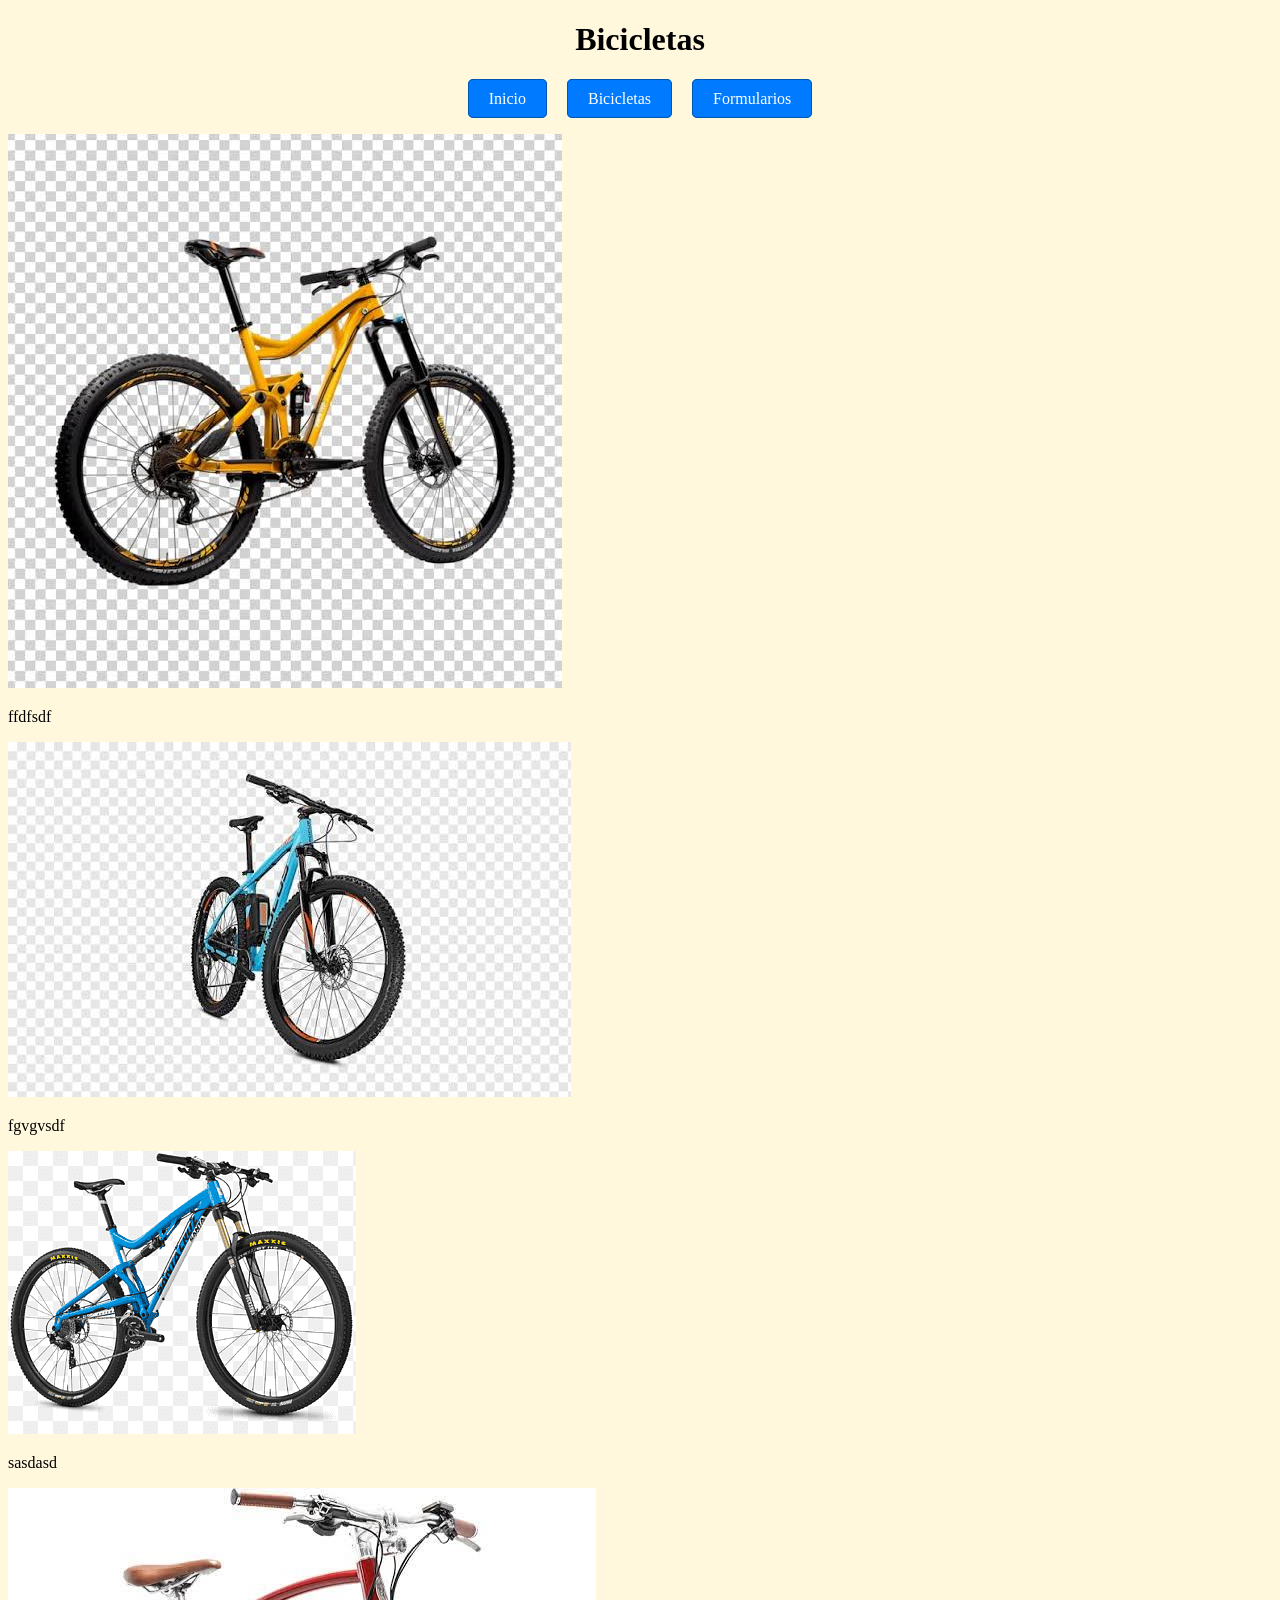
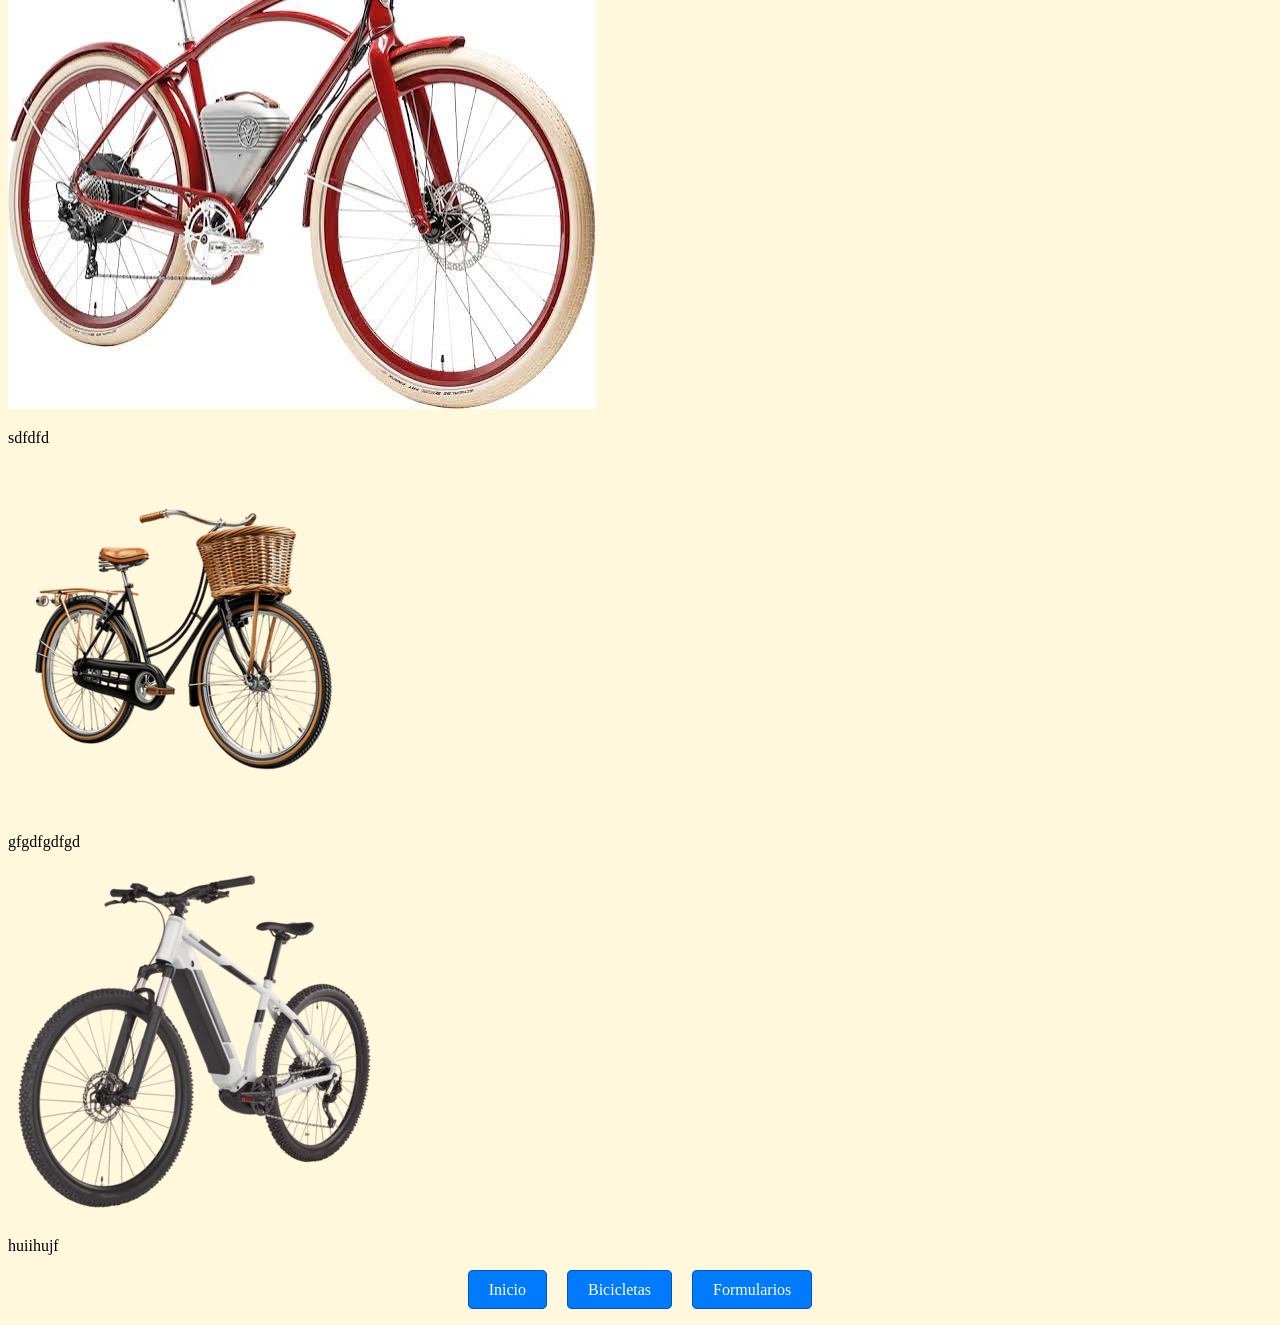
<file: bicicletas.html>
<!DOCTYPE html>
<html lang="en">
<head>
    <meta charset="UTF-8">
    <meta name="viewport" content="width=device-width, initial-scale=1.0">
    <title>Bicis</title>
    <link rel="stylesheet" href="styles.css">
</head>
<body>
    <h1>Bicicletas</h1>
    <nav>
        <ul class="lista">
            <li><a href="index.html">Inicio</a></li>
            <li><a href="bicicletas.html">Bicicletas</a></li>
            <li><a href="formulario.html">Formularios</a></li>
        </ul>
    </nav>

    <img src="bici1.jpeg" alt="">
    <p>ffdfsdf</p>
    <img src="bici2.jpeg" alt="">
    <p>fgvgvsdf</p>
    <img src="bici3.png" alt="">
    <p>sasdasd</p>
    <img src="bici4.jpeg" alt="">
    <p>sdfdfd</p>
    <img src="bici5.png" alt="">
    <p>gfgdfgdfgd</p>
    <img src="bici6.png" alt="">
    <p>huiihujf</p>

    <nav>
        <ul class="lista">
            <li><a href="index.html">Inicio</a></li>
            <li><a href="bicicletas.html">Bicicletas</a></li>
            <li><a href="formulario.html">Formularios</a></li>
        </ul>
    </nav>
</body>
</html>
</file>
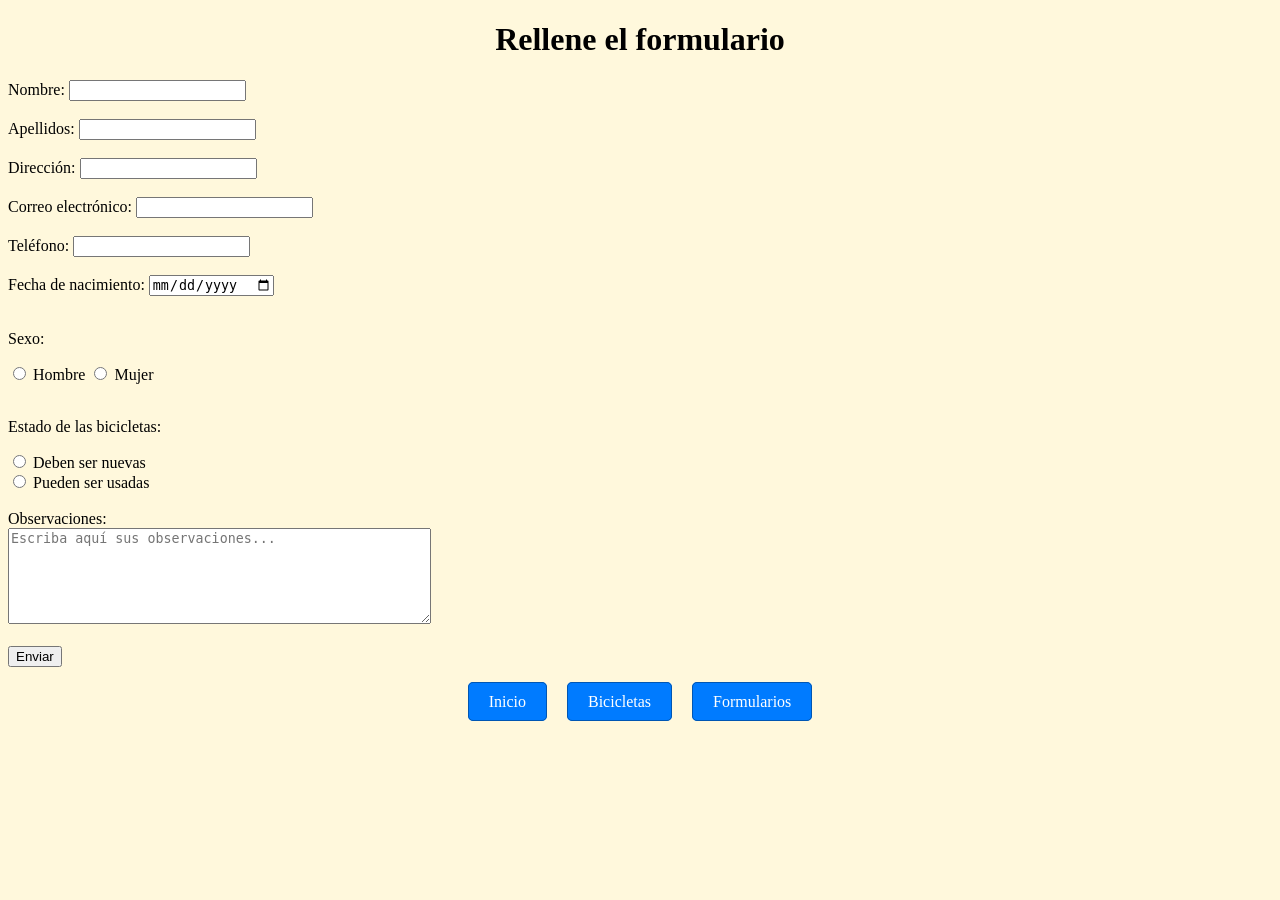
<file: formulario.html>
<!DOCTYPE html>
<html lang="en">
<head>
    <meta charset="UTF-8">
    <meta name="viewport" content="width=device-width, initial-scale=1.0">
    <title>Formulario</title>
    <link rel="stylesheet" href="styles.css">
</head>
<body>
    <h1>Rellene el formulario</h1>
    
  <label for="nombre">Nombre:</label>
        <input type="text" id="nombre" name="nombre" required>

        <br><br>

        <label for="apellidos">Apellidos:</label>
        <input type="text" id="apellidos" name="apellidos" required>

        <br><br>

        <label for="direccion">Dirección:</label>
        <input type="text" id="direccion" name="direccion">

        <br><br>

        <label for="correo">Correo electrónico:</label>
        <input type="email" id="correo" name="correo" required>

        <br><br>

        <label for="telefono">Teléfono:</label>
        <input type="tel" id="telefono" name="telefono">

        <br><br>

        <label for="fecha">Fecha de nacimiento:</label>
        <input type="date" id="fecha" name="fecha">

        <br><br>

        <p>Sexo:</p>

        <input type="radio" id="hombre" name="sexo" value="hombre">
        <label for="hombre">Hombre</label>

        <input type="radio" id="mujer" name="sexo" value="mujer">
        <label for="mujer">Mujer</label>

        <br><br>

 

        <p>Estado de las bicicletas:</p>

        <input type="radio" id="nuevas" name="estado_bicicleta" value="nuevas">
        <label for="nuevas">Deben ser nuevas</label>

        <br>

        <input type="radio" id="usadas" name="estado_bicicleta" value="usadas">
        <label for="usadas">Pueden ser usadas</label>

        <br><br>

        <label for="observaciones">Observaciones:</label>

        <br>

        <textarea id="observaciones"
                  name="observaciones"
                  rows="6"
                  cols="50"
                  placeholder="Escriba aquí sus observaciones..."></textarea>

        <br><br>


        <input type="submit" value="Enviar">

    </form>

 <nav>
        <ul class="lista">
            <li><a href="index.html">Inicio</a></li>
            <li><a href="bicicletas.html">Bicicletas</a></li>
            <li><a href="formulario.html">Formularios</a></li>
        
        </ul>
    </nav>
</body>
</html>
</file>
<file: styles.css>
h1 {
    text-align: center;
}
.descr {
    text-align: center;
}
nav {
    text-align: center;
}
.lista {
    list-style-type: none;
    display: flex;
    flex-direction: row;
    justify-content: center;
    gap: 20px;
    padding: 10px 0;
}
.lista a {
    text-decoration: none;
    background-color: #007Bff;
    color: white;
    padding: 10px 20px;
    border-radius: 5px;
    border: 1px solid #0056b3;
    transition: background 0.3s;
}
.lista a:hover{
    background-color: #0056b3;
}
body {
    background-color: cornsilk;
}
</file>
